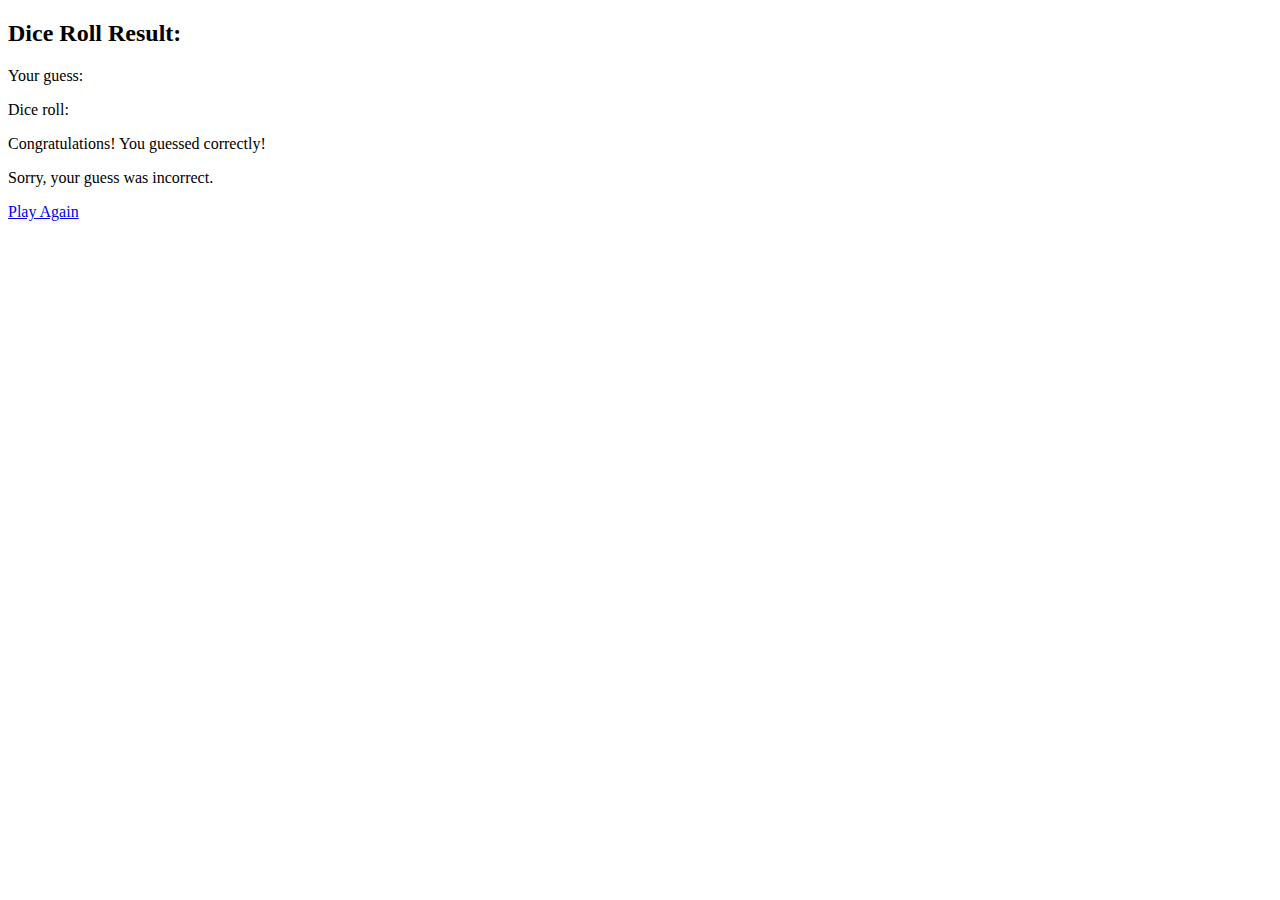
<file: src/main/resources/templates/dice-result.html>
<!DOCTYPE html>
<html lang="en" xmlns:th="http://www.thymeleaf.org">
<head>
  <meta charset="UTF-8">
  <title>Dice Roll Result</title>
  <div th:include="partials/head"></div>
</head>
<body>
<div class="page-wrapper">
  <div th:include="partials/navbar"></div>
  <div class="content-wrapper">
    <div class="dice-results-content">
    <h2>Dice Roll Result:</h2>
    <div class="dice-results-container">
<p>Your guess: <span th:text="${guess}"></span></p>
<p>Dice roll: <span th:text="${diceRoll}"></span></p>
<p th:if="${isCorrectGuess}">Congratulations! You guessed correctly!</p>
<p th:unless="${isCorrectGuess}">Sorry, your guess was incorrect.</p>
    </div>
      <a href="/roll-dice">Play Again</a>
    </div>
    <div th:include="partials/footer"></div>
  </div>
</div>
<script>
  document.addEventListener('DOMContentLoaded', function() {
    const diceResultsContainer = document.querySelector('.dice-results-container');
    diceResultsContainer.style.opacity = 1;
  });
</script>
</body>
</html>
</file>
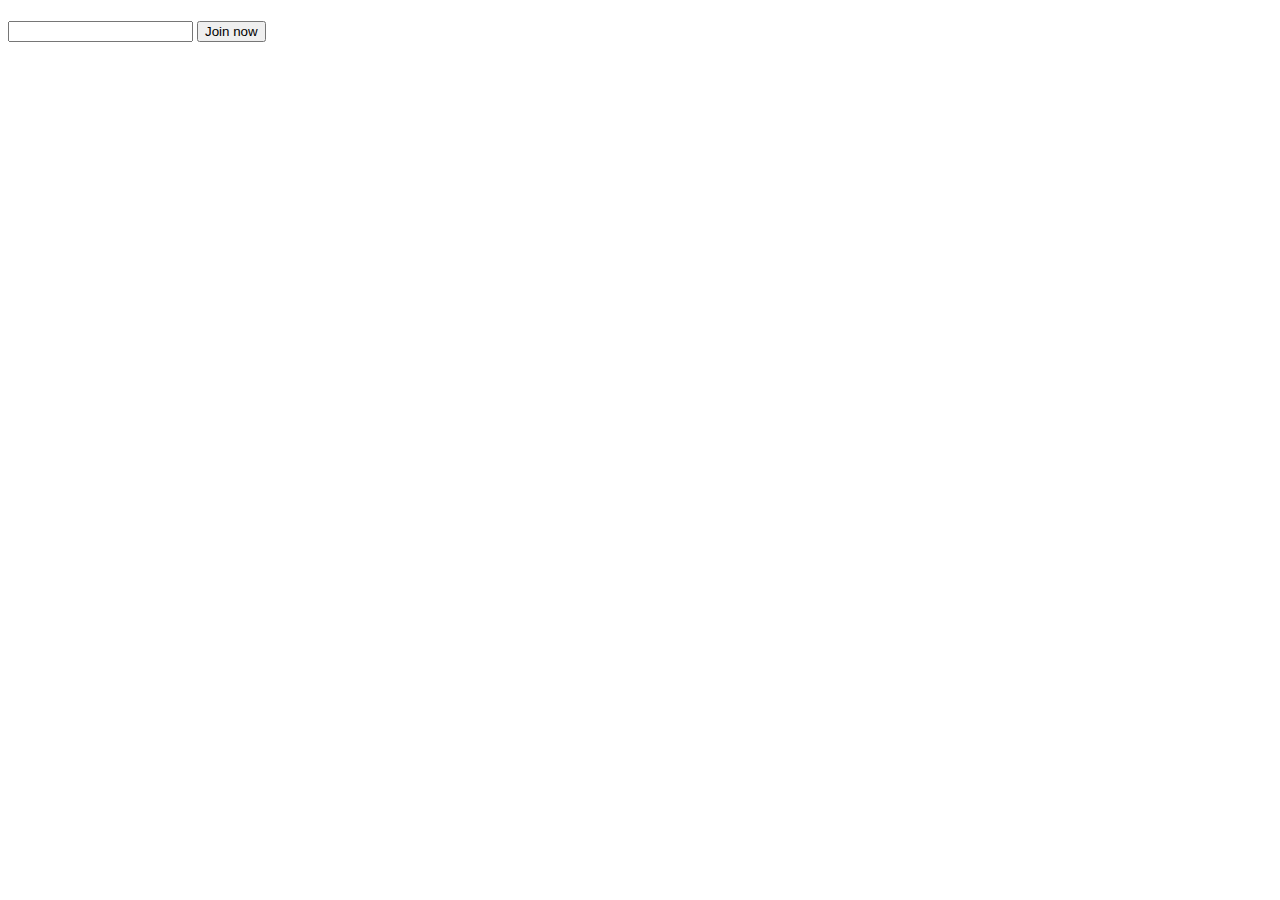
<file: src/main/resources/templates/join.html>
<!DOCTYPE html>
<html xmlns:th="http://www.thymeleaf.org">
<head>
  <meta charset="UTF-8" />
  <title>Join</title>
</head>
<body>

<h1 th:text="${cohort}"></h1>

<form action="/join" method="post">
  <input type="text" name="cohort" id="cohort-ip" class="field" />
  <button>Join now</button>
</form>

</body>
</html>
</file>
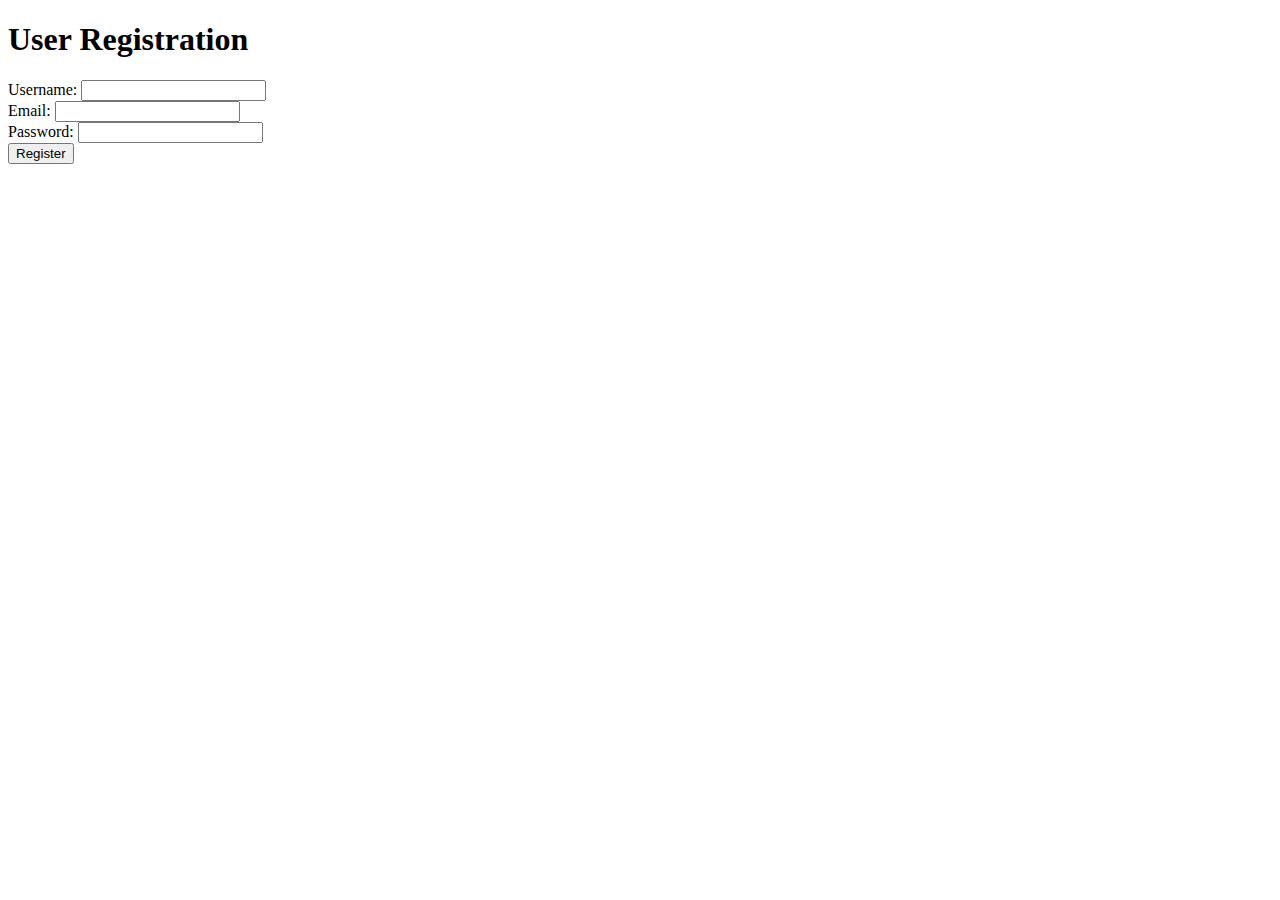
<file: src/main/resources/templates/register.html>
<!DOCTYPE html>
<html lang="en">
<head>
  <meta charset="UTF-8">
  <title>User Registration</title>
  <div th:include="partials/head"></div>
</head>
<body>
<div th:include="partials/navbar"></div>
<h1>User Registration</h1>

<form action="/register" method="post">
  <label for="username">Username:</label>
  <input type="text" id="username" name="username"><br>

  <label for="email">Email:</label>
  <input type="email" id="email" name="email"><br>

  <label for="password">Password:</label>
  <input type="password" id="password" name="password"><br>

  <input type="submit" value="Register">
</form>
</body>
</html>
</file>
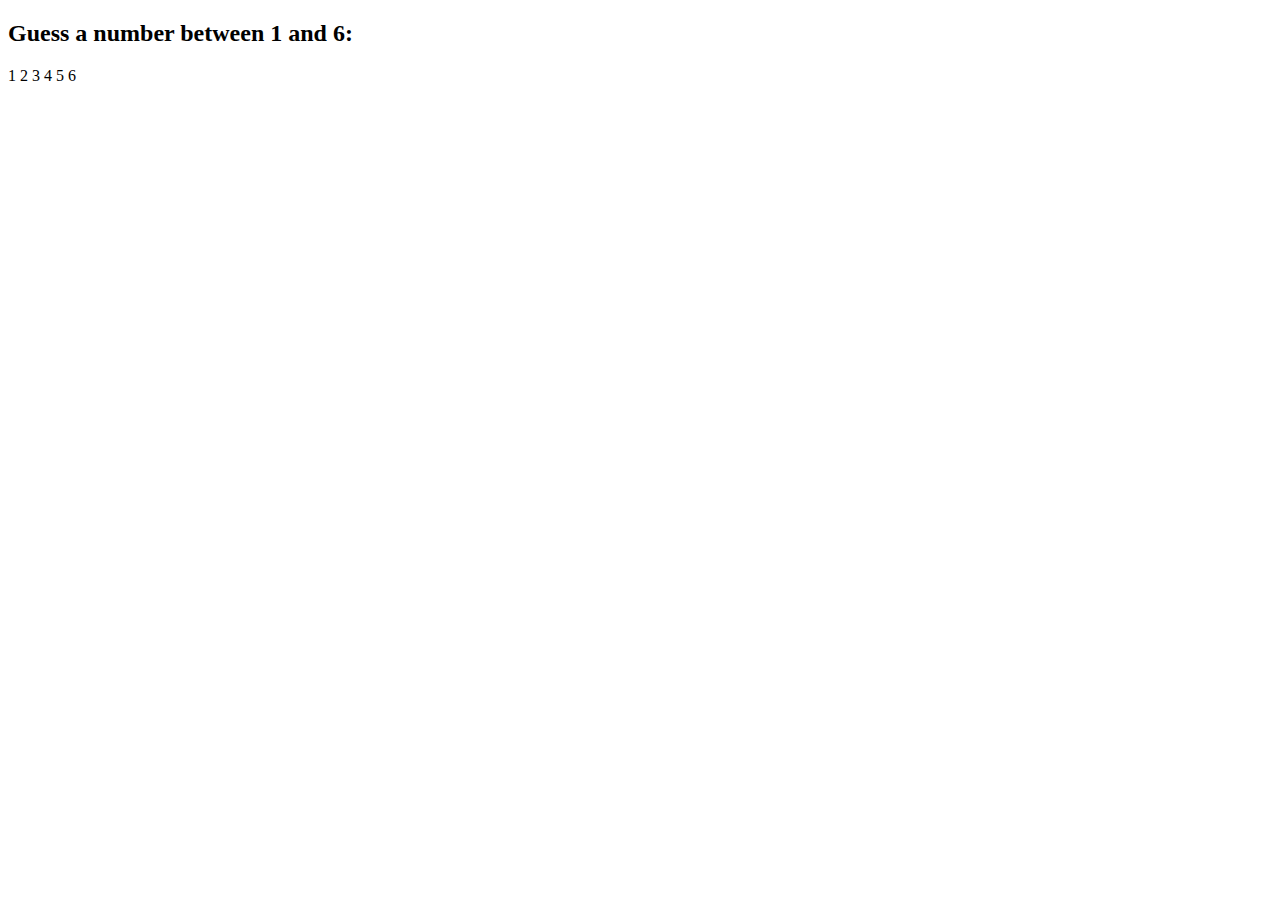
<file: src/main/resources/templates/roll-dice.html>
<!DOCTYPE html>
<html lang="en" xmlns:th="http://www.thymeleaf.org">
<head>
  <meta charset="UTF-8">
  <title>Roll the Dice</title>
  <div th:include="partials/head"></div>
</head>
<body>
<div class="page-wrapper">
  <div th:include="partials/navbar"></div>
  <div class="content-wrapper">
  <div class="dicegame-wrapper">
    <div class="number-wrapper">
    <h2>Guess a number between 1 and 6:</h2>
<a th:href="@{/roll-dice/1}">1</a>
<a th:href="@{/roll-dice/2}">2</a>
<a th:href="@{/roll-dice/3}">3</a>
<a th:href="@{/roll-dice/4}">4</a>
<a th:href="@{/roll-dice/5}">5</a>
<a th:href="@{/roll-dice/6}">6</a>
    </div>
  </div>
  <div th:include="partials/footer"></div>
  </div>
  </div>
</body>
</html>
</file>
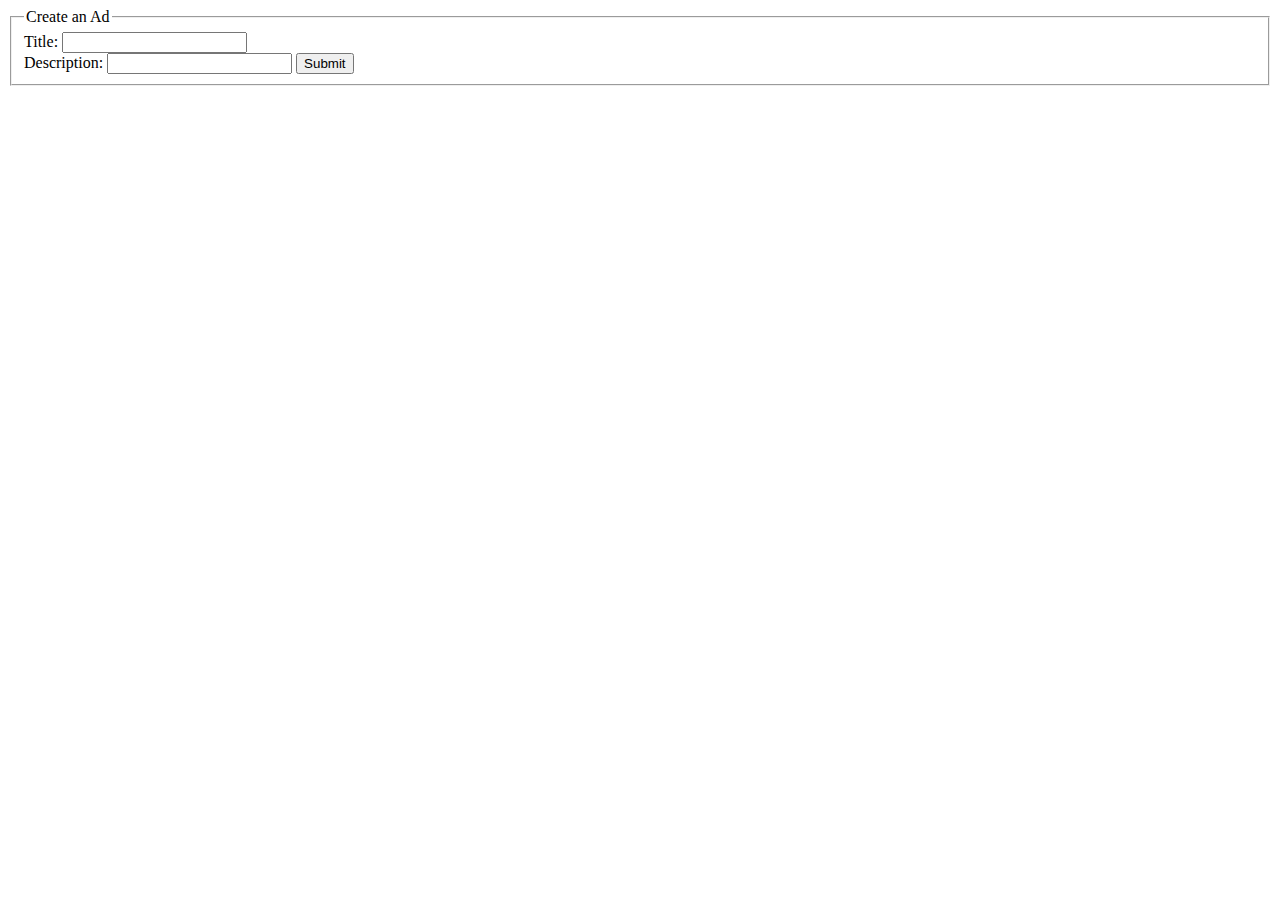
<file: src/main/resources/templates/ads/create.html>
<!DOCTYPE html>
<html lang="en">
<head>
  <meta charset="UTF-8">
  <title>Create an Ad</title>
</head>
<body>
<fieldset>
  <legend>Create an Ad</legend>
  <form action="/ads/create" method="post">
    <label for="title">Title:</label>
    <input type="text" name="title" id="title"><br>
    <label for="description">Description:</label>
    <input type="text" name="description" id="description">
    <input type="submit" value="Submit">
  </form>
</fieldset>

</body>
</html>
</file>
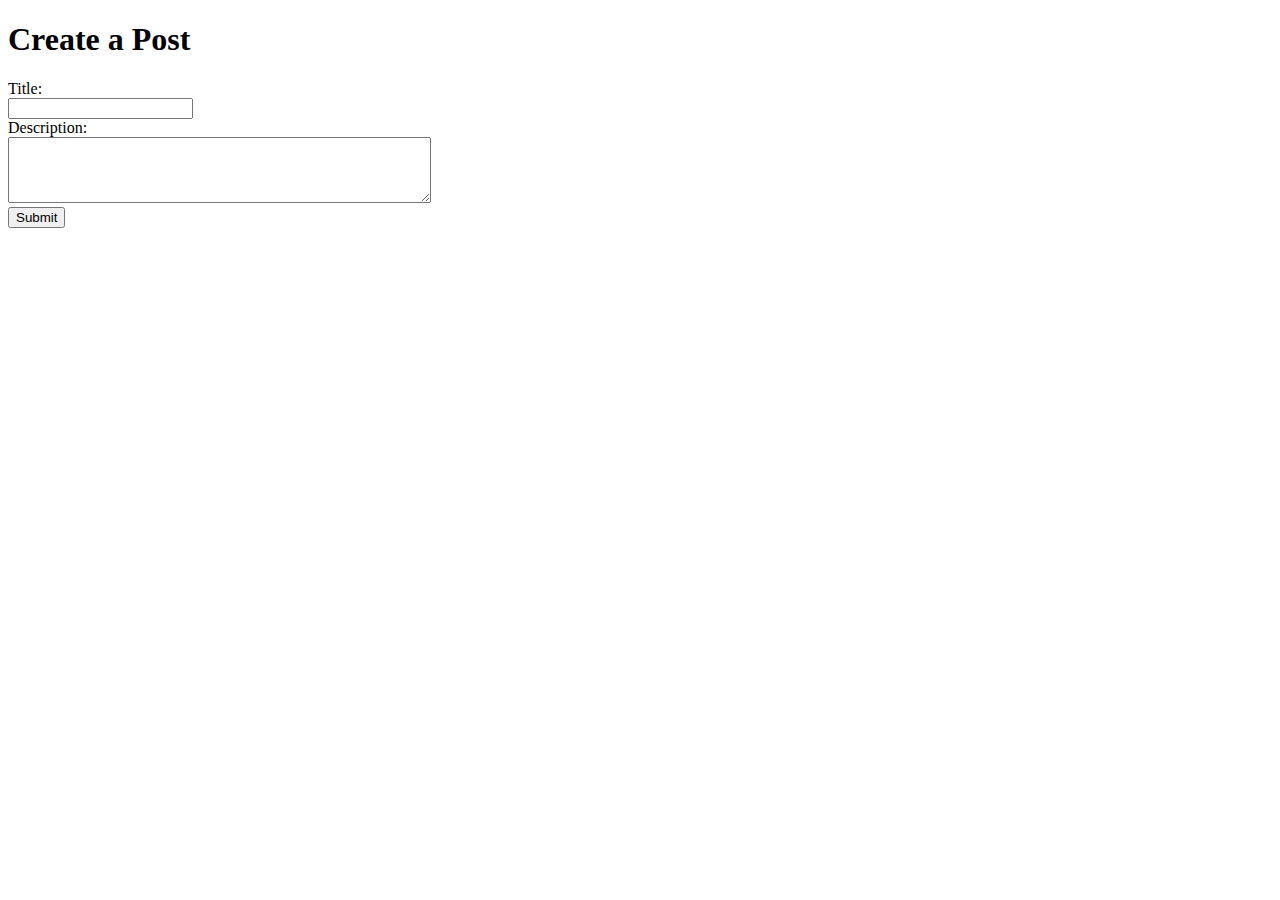
<file: src/main/resources/templates/posts/create.html>
<!DOCTYPE html>
<html lang="en">
<head>
    <meta charset="UTF-8">
    <title>Create a Post</title>
    <div th:include="partials/head"></div>
</head>
<body>
<div th:include="partials/navbar"></div>
<h1>Create a Post</h1>

<form action="/posts/create" method="post">
    <div>
        <label for="title">Title:</label><br>
        <input type="text" name="title" id="title">
    </div>

    <div>
        <label for="description">Description:</label><br>
        <textarea name="description" id="description" rows="4" cols="50"></textarea>
    </div>

    <div>
        <input type="submit" value="Submit">
    </div>
</form>

</body>
</html>
</file>
